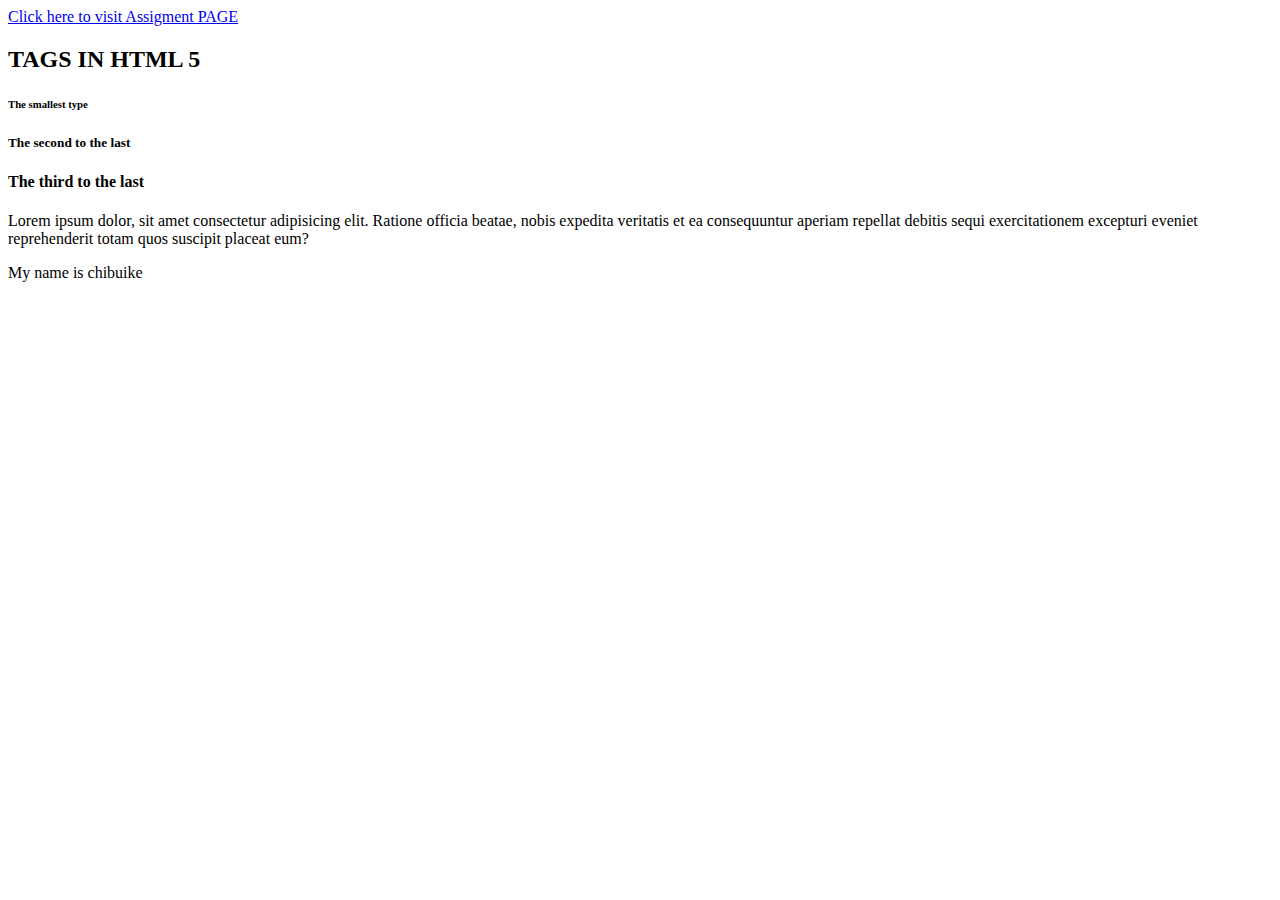
<file: index.html>
<!DOCTYPE html>
<html lang="en">
<head>
    <meta charset="UTF-8">
    <meta http-equiv="X-UA-Compatible" content="IE=edge">
    <meta name="viewport" content="width=device-width, initial-scale=1.0">
    <title>Side Hustle Basics</title>
</head>
<body>

    <a href="login.html">Click here to visit Assigment PAGE</a>
    <h2>TAGS IN HTML 5</h2>
    <h6>The smallest type</h6>
    <h5>The second to the last</h5>
    <h4>The third to the last
    </h4>
    <p>Lorem ipsum dolor, sit amet consectetur adipisicing elit. Ratione officia beatae, nobis expedita veritatis et ea consequuntur aperiam repellat debitis sequi exercitationem excepturi eveniet reprehenderit totam quos suscipit placeat eum?</p>
    <p>My name is chibuike</p>
    
</body>
</html>
</file>
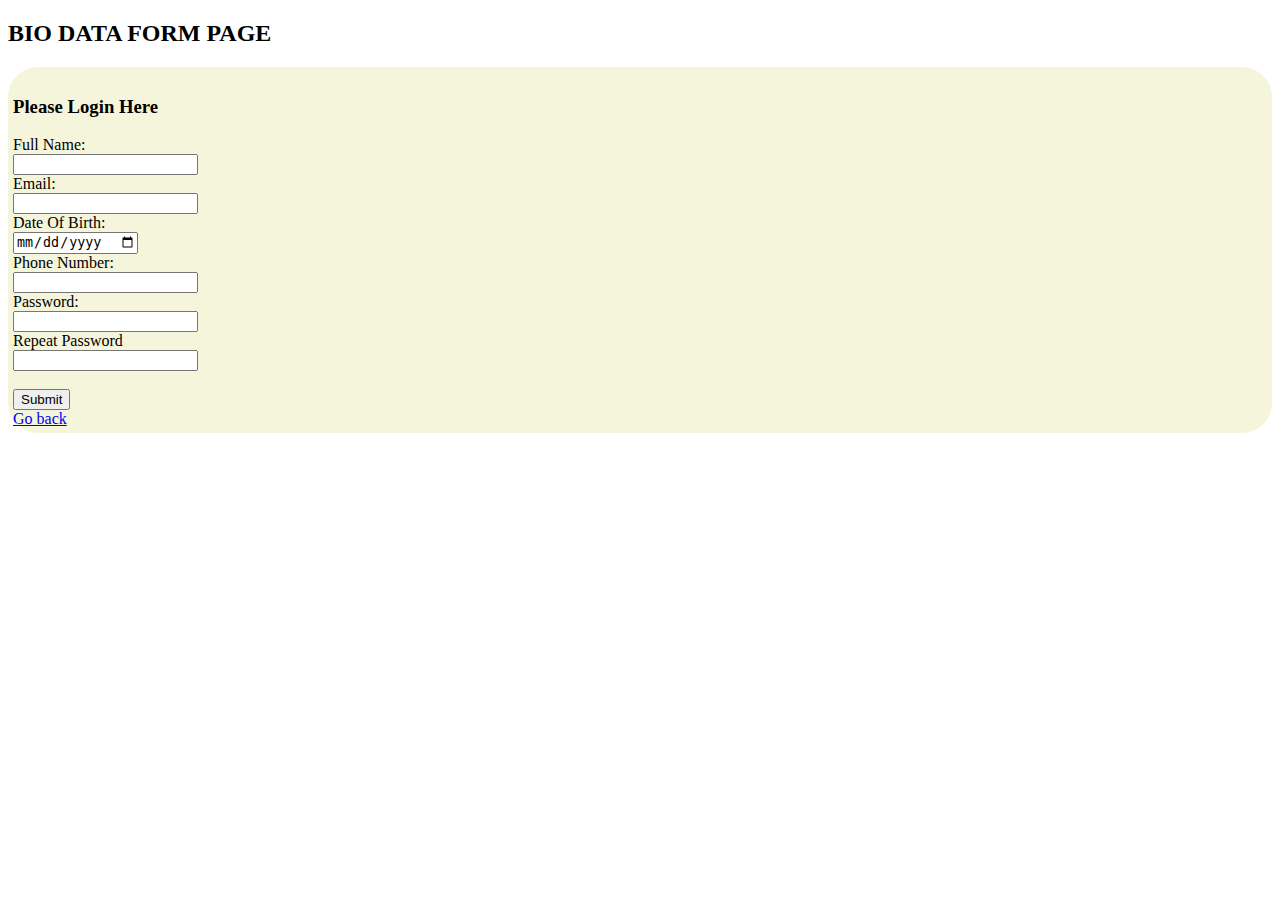
<file: login.html>
<!DOCTYPE html>
<head>
    <title>Basic Week 1</title>
    <link rel="stylesheet" href="style.css">
</head>
<h2>BIO DATA FORM PAGE</h2>
<div class="cointainer">
    <form action="#" method="Get">
        <h3>Please Login Here</h3>
    <div class="row">
        <div class="col-25">
            <label for="fullname">Full Name:</label>
        </div>
        <div class="col-50">
            <input type="text" name="fullname" id="fullname">
        </div>
    </div>

    <div class="row">
        <div class="col-25">
            <label for="email">Email:</label>
        </div>
        <div class="col-50">
            <input type="email" name="email" id="email">
        </div>
    </div>
    <div class="row">
        <div class="col-25">
            <label for="dob">Date Of Birth:</label>
        </div>
        <div class="col-50">
            <input type="date" name="dob" id="dob">
        </div>
    </div>
    <div class="row">
        <div class="col-25">
            <label for="phone">Phone Number:</label>
        </div>
        <div class="col-50">
            <input type="number" name="phone" id="phone">
        </div>
    </div>

    <div class="row">
        <div class="col-25">
            <label for="password">Password:</label>
        </div>
        <div class="col-50">
            <input type="password" name="password" id="password" required>
        </div>
    </div>

    <div class="row">
    <div class="col-25">
        <label for="repeat-pass">Repeat Password</label>
    </div>
    <div class="col-50">
        <input type="password" name="repeat-pass" id="repeat-pass" required>
    </div><br>
    <div class="row">
        <div class="col-50">
            <input type="submit">
        </div>
    </div>
    
    <a href="index.html">Go back</a>
    </div>
    </form>
    </div>
</html>
</file>
<file: style.css>
.cointainer {
border-radius: 30px;
height: 100%;
background-color: beige;
padding: 10px 5px 5px 5px;
}
</file>
